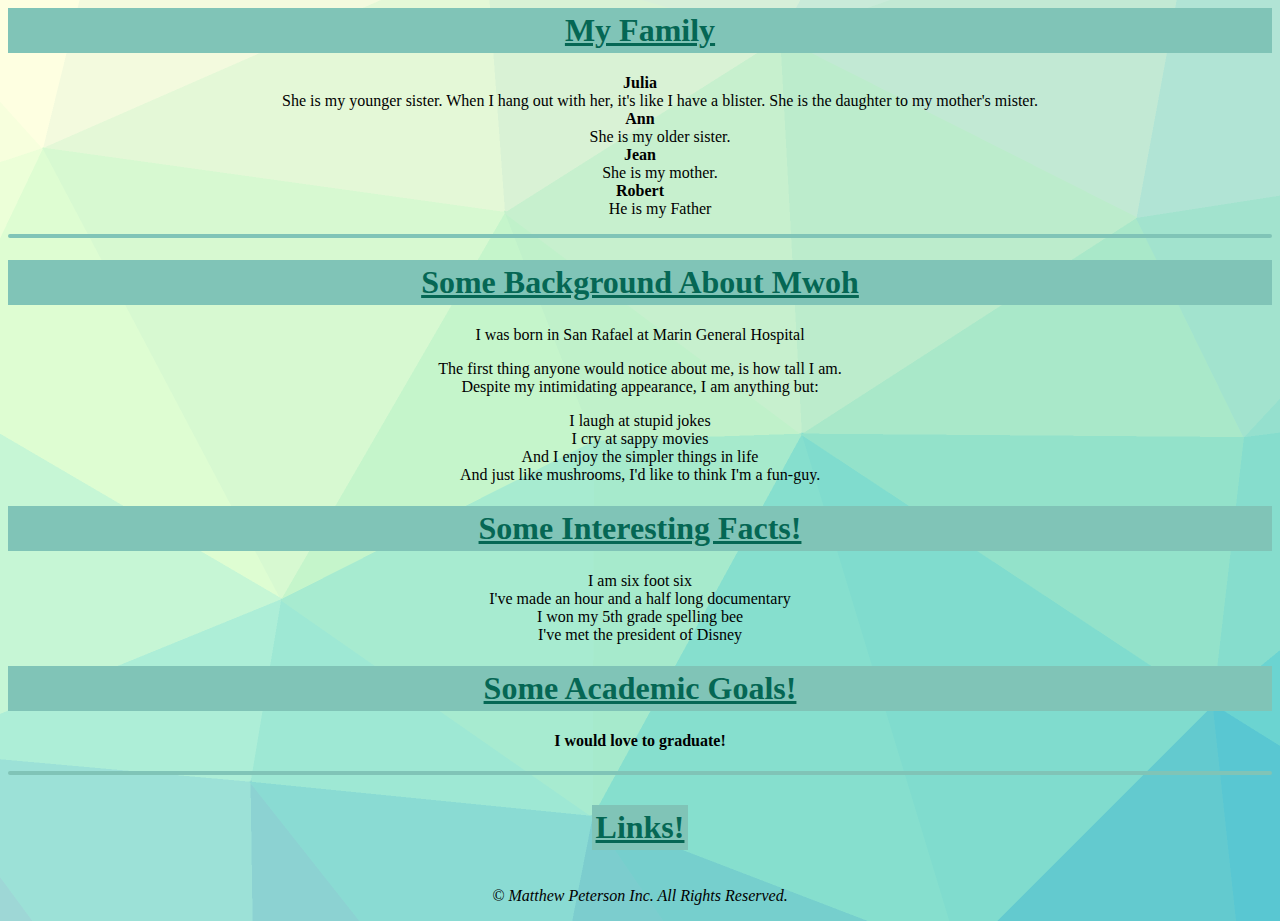
<file: background.html>
<html>

<head>
    <title>My Background</title>
    <link rel="stylesheet" href="./styles/styles.css">
    <script src="./scripts/script.js"></script>
    <style>
        body {
            background-image: url("0d9b24189f42fb3f2563ef854b41ab0f.png");
            background-repeat: repeat-x;
        }

    </style>
    <style>
        .dropdown {
            position: right;
            display: inline-block;
            text-align: center;

        }

        .dropdown-content {
            display: none;
            position: absolute;
            background-color: #80C4B7;
            min-width: 160px;
            box-shadow: 0px 8px 16px 0px rgba(0, 0, 0, 0.2);
            padding: 12px 16px;
            z-index: 1;
        }

        .dropdown:hover .dropdown-content {
            display: block;
            text-decoration: underline;
        }

    </style>
</head>

<body>
    <H1><u>My Family</u></H1>
    <dl>
        <dt><b>Julia</b></dt>
        <dd>She is my younger sister. When I hang out with her, it's like I have a blister. She is the daughter to my mother's mister.</dd>
        <dt><b>Ann</b></dt>
        <dd>She is my older sister.</dd>
        <dt><b>Jean</b></dt>
        <dd>She is my mother.</dd>
        <dt><b>Robert</b></dt>
        <dd>He is my Father</dd>
    </dl>

    <hr>

    <h1><u>Some Background About Mwoh</u></h1>

    <p>I was born in San Rafael at Marin General Hospital</p>
    <P>The first thing anyone would notice about me, is how tall I am. <br>Despite my intimidating appearance, I am anything but:</P>
    <p>I laugh at stupid jokes <br>I cry at sappy movies<br>And I enjoy the simpler things in life<br>And just like mushrooms, I'd like to think I'm a fun-guy.</p>
    <H1><u>Some Interesting Facts!</u></H1>
    <p>I am six foot six<br>I've made an hour and a half long documentary<br>I won my 5th grade spelling bee<br>I've met the president of Disney<br></p>
    <H1><u>Some Academic Goals!</u></H1>
    <h4>I would love to graduate!</h4>

    <hr>

    <center>
        <div class="dropdown">

            <h1><u><span>Links!</span></u></h1>
            <div class="dropdown-content">
                <p><a href="index.html">Home Page!</a></p>
                <p><a href="background.html">My Background!</a></p>
                <p><a href="interests.html">My Interests!</a></p>
                <p><a href="favorites.html">My Favorite Stuff!</a></p>
                <p><a href="schedule.html">My Schedule!</a></p>
                <p><a href="my_youtube.html">My Youtube!</a></p>
            </div>
        </div>
    </center>

<p><i>© Matthew Peterson Inc. All Rights Reserved.</i></p>
</body>

</html>
</file>
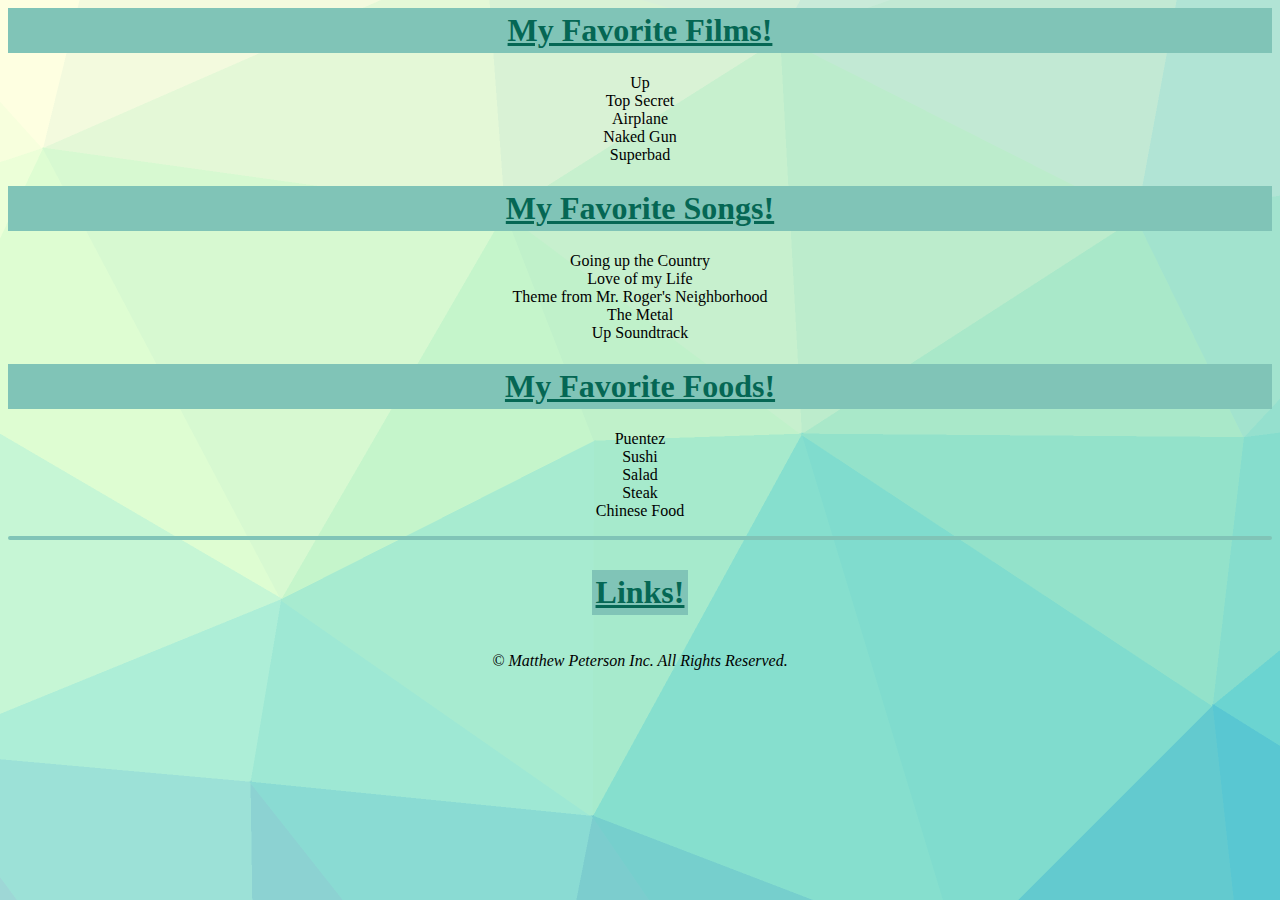
<file: favorites.html>
<html>

<head>
    <title>My Favorites</title>
    <link rel="stylesheet" href="./styles/styles.css">
    <script src="./scripts/script.js"></script>
    <style>
        body {
            background-image: url("0d9b24189f42fb3f2563ef854b41ab0f.png");
            background-repeat: repeat-x;
        }

    </style>
    <style>
        .dropdown {
            position: right;
            display: inline-block;
            text-align: center;

        }

        .dropdown-content {
            display: none;
            position: absolute;
            background-color: #80C4B7;
            min-width: 160px;
            box-shadow: 0px 8px 16px 0px rgba(0, 0, 0, 0.2);
            padding: 12px 16px;
            z-index: 1;
        }

        .dropdown:hover .dropdown-content {
            display: block;
            text-decoration: underline;
        }

    </style>
</head>

<body>
    <H1><u>My Favorite Films!</u></H1>

    <p>Up<br>Top Secret<br>Airplane<br>Naked Gun<br>Superbad</p>

    <H1><u>My Favorite Songs!</u></H1>
    <p>Going up the Country<br>Love of my Life<br>Theme from Mr. Roger's Neighborhood<br>The Metal<br>Up Soundtrack</p>

    <H1><u>My Favorite Foods!</u></H1>
    <p>Puentez<br>Sushi<br>Salad<br>Steak<br>Chinese Food</p>

    <hr>

    <center>
        <div class="dropdown">

            <h1><u><span>Links!</span></u></h1>
            <div class="dropdown-content">
                <p><a href="index.html">Home Page!</a></p>
                <p><a href="background.html">My Background!</a></p>
                <p><a href="interests.html">My Interests!</a></p>
                <p><a href="favorites.html">My Favorite Stuff!</a></p>
                <p><a href="schedule.html">My Schedule!</a></p>
                <p><a href="my_youtube.html">My Youtube!</a></p>
            </div>
        </div>
    </center>

<p><i>© Matthew Peterson Inc. All Rights Reserved.</i></p>

</body>

</html>
</file>
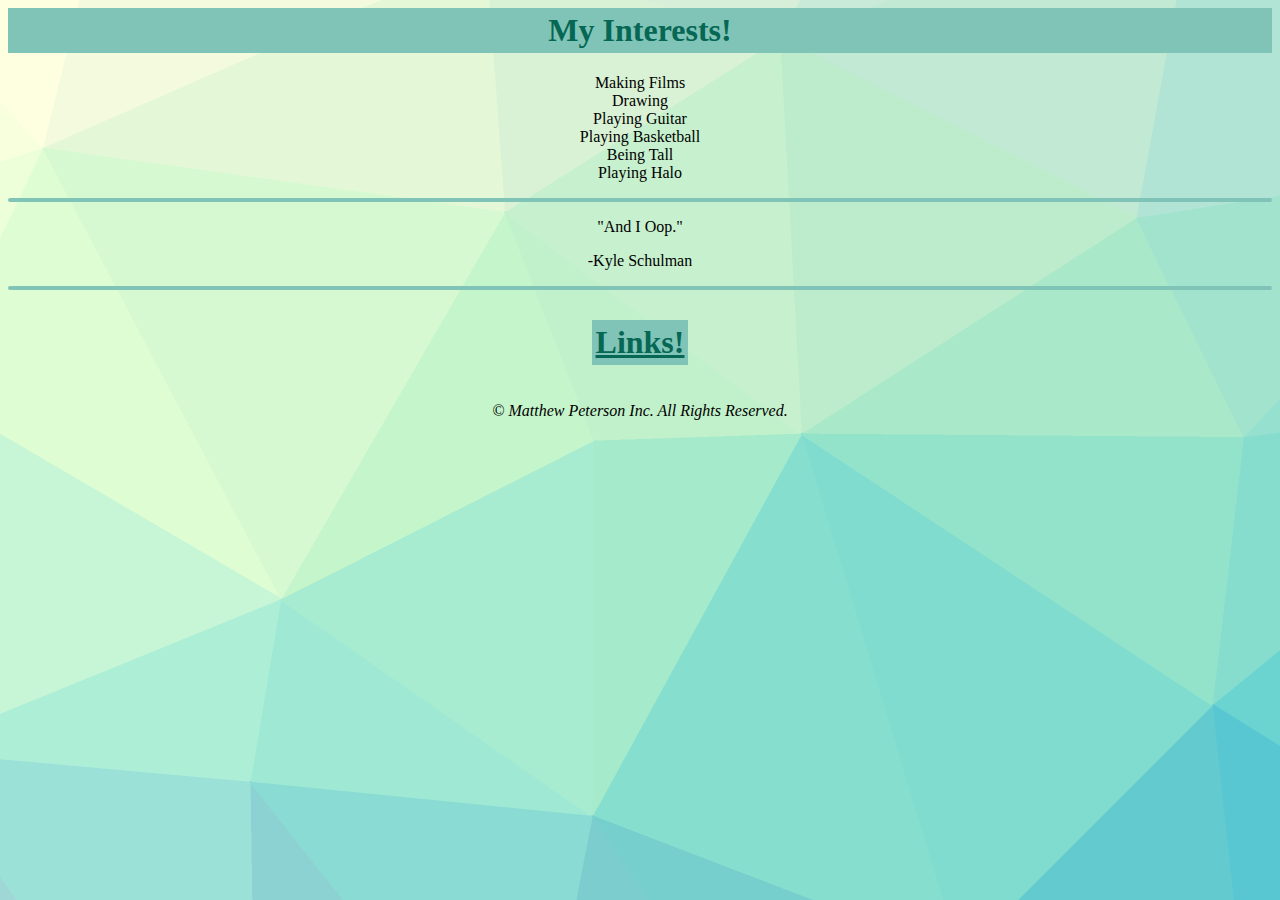
<file: interests.html>
<html>

<head>
    <title>My Interests</title>
    <link rel="stylesheet" href="./styles/styles.css">
    <script src="./scripts/script.js"></script>
    <style>
        body {
            background-image: url("0d9b24189f42fb3f2563ef854b41ab0f.png");
            background-repeat: repeat-x;
        }

    </style>
    <style>
        .dropdown {
            position: right;
            display: inline-block;
            text-align: center;

        }

        .dropdown-content {
            display: none;
            position: absolute;
            background-color: #80C4B7;
            min-width: 160px;
            box-shadow: 0px 8px 16px 0px rgba(0, 0, 0, 0.2);
            padding: 12px 16px;
            z-index: 1;
        }

        .dropdown:hover .dropdown-content {
            display: block;
            text-decoration: underline;
        }

    </style>
</head>

<body>
    <H1>My Interests!</H1>
    <p>Making Films<br>Drawing<br>Playing Guitar<br>Playing Basketball<br>Being Tall<br>Playing Halo</p>

    <hr>

    <p>"And I Oop."</p>
    <p>-Kyle Schulman</p>

    <hr>

    <center>
        <div class="dropdown">

            <h1><u><span>Links!</span></u></h1>
            <div class="dropdown-content">
                <p><a href="index.html">Home Page!</a></p>
                <p><a href="background.html">My Background!</a></p>
                <p><a href="interests.html">My Interests!</a></p>
                <p><a href="favorites.html">My Favorite Stuff!</a></p>
                <p><a href="schedule.html">My Schedule!</a></p>
                <p><a href="my_youtube.html">My Youtube!</a></p>
            </div>
        </div>
    </center>

<p><i>© Matthew Peterson Inc. All Rights Reserved.</i></p>

</body>

</html>
</file>
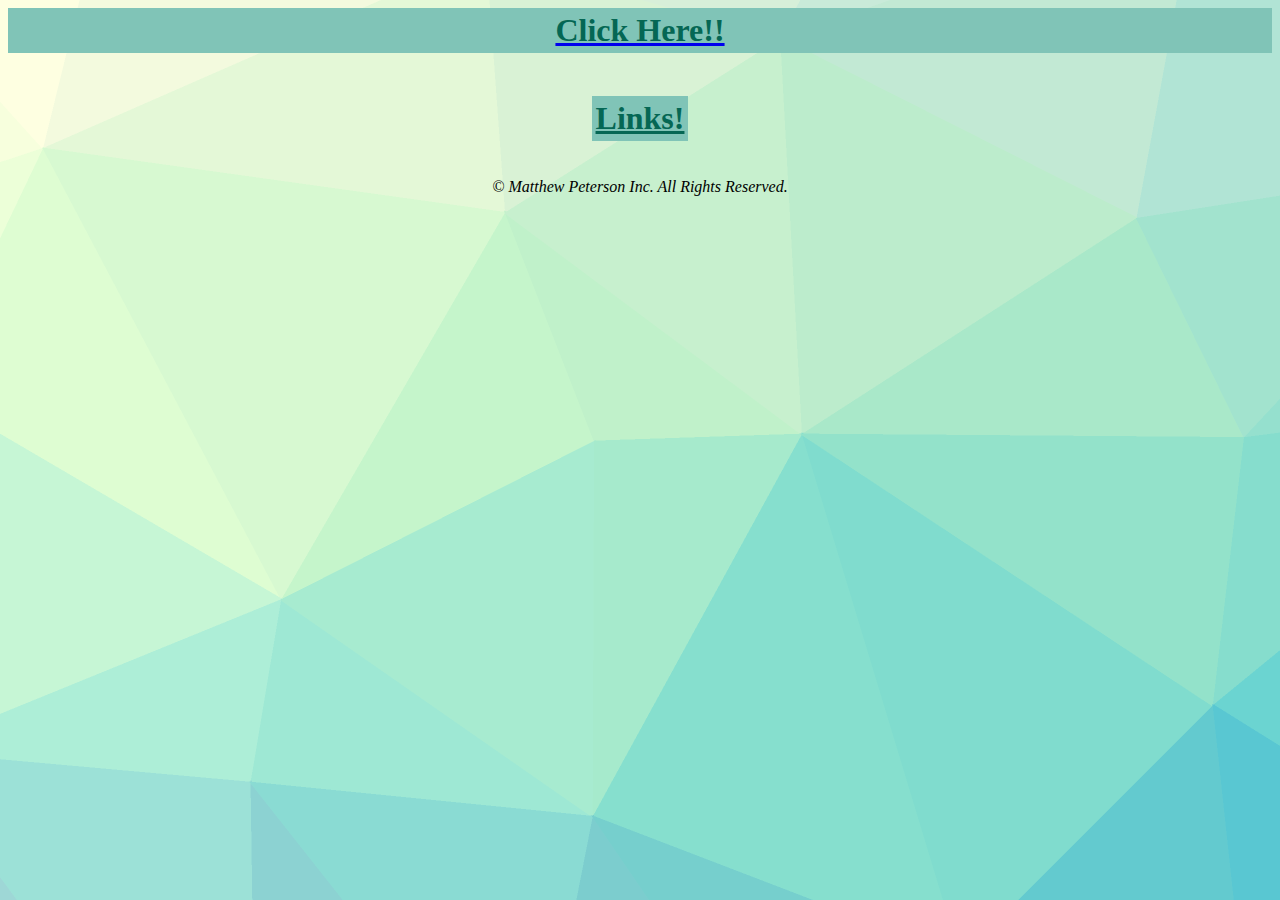
<file: my_youtube.html>
<html>

<head>
    <title>My Youtube!</title>
    <link rel="stylesheet" href="./styles/styles.css" />
    <script src="./scripts/script.js"></script>
    <style>
        body {
            background-image: url("0d9b24189f42fb3f2563ef854b41ab0f.png");
            background-repeat: repeat-x;
        }

    </style>
    <style>
        .dropdown {
            position: right;
            display: inline-block;
            text-align: center;

        }

        .dropdown-content {
            display: none;
            position: absolute;
            background-color: #80C4B7;
            min-width: 160px;
            box-shadow: 0px 8px 16px 0px rgba(0, 0, 0, 0.2);
            padding: 12px 16px;
            z-index: 1;
        }

        .dropdown:hover .dropdown-content {
            display: block;
            text-decoration: underline;
        }

    </style>

</head>

<body>
    <a href="https://www.youtube.com/channel/UCUVIzMvmFDjmqWsP2jVCfKA">
        <h1>Click Here!!</h1>
    </a>

    <center>
        <div class="dropdown">

            <h1><u><span>Links!</span></u></h1>
            <div class="dropdown-content">
                <p><a href="index.html">Home Page!</a></p>
                <p><a href="background.html">My Background!</a></p>
                <p><a href="interests.html">My Interests!</a></p>
                <p><a href="favorites.html">My Favorite Stuff!</a></p>
                <p><a href="schedule.html">My Schedule!</a></p>
                <p><a href="my_youtube.html">My Youtube!</a></p>
            </div>
        </div>
    </center>

<p><i>© Matthew Peterson Inc. All Rights Reserved.</i></p>

</body>

</html>
</file>
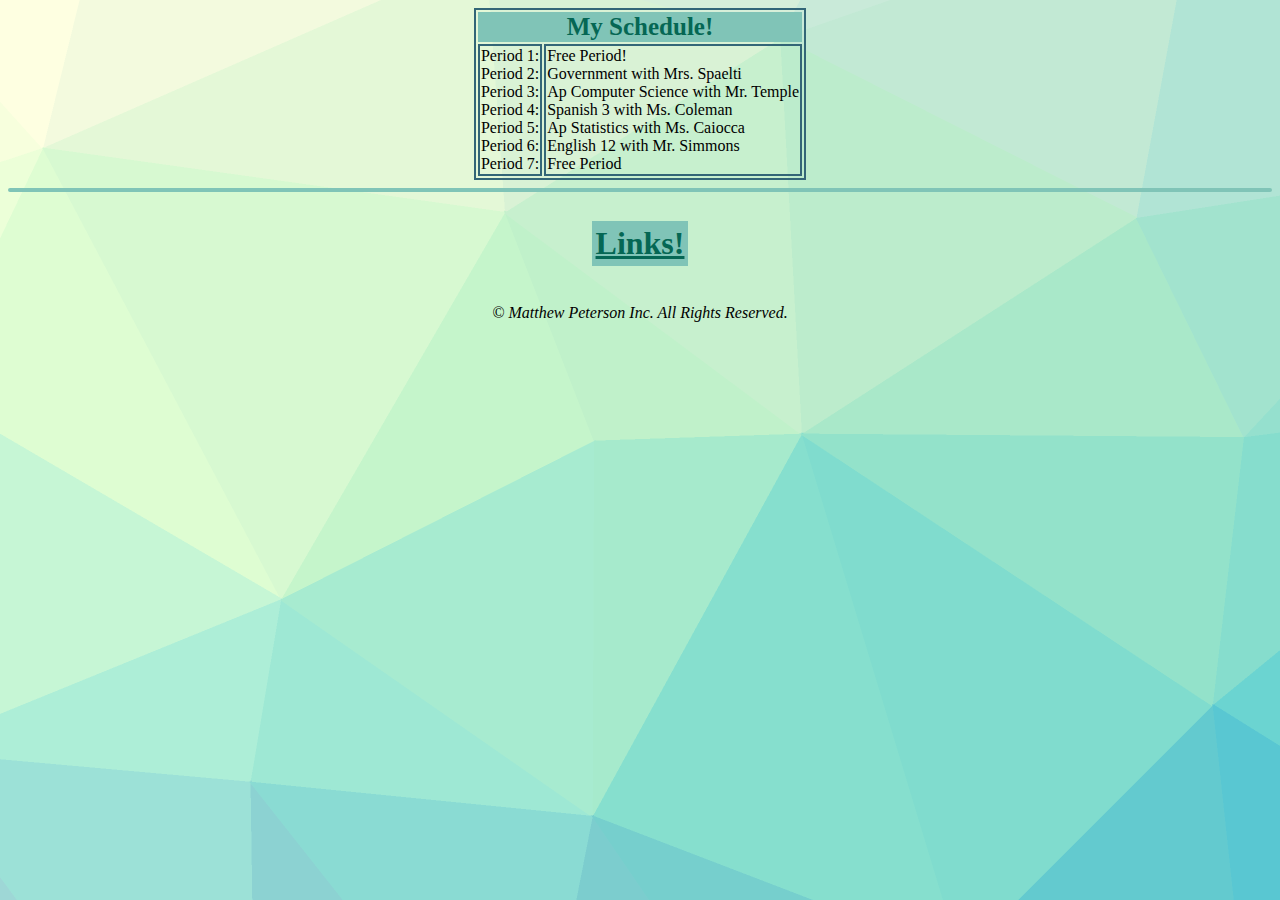
<file: schedule.html>
<html>

<head>
    <title>My Schedule!</title>
    <link rel="stylesheet" href="./styles/styles.css">
    <script src="./scripts/script.js"></script>
    <style>
        body {
            background-image: url("0d9b24189f42fb3f2563ef854b41ab0f.png");
            background-repeat: repeat-x;
        }
    </style>
    <style>
        .dropdown {
            position: right;
            display: inline-block;
            text-align: center;

        }

        .dropdown-content {
            display: none;
            position: absolute;
            background-color: #80C4B7;
            min-width: 160px;
            box-shadow: 0px 8px 16px 0px rgba(0, 0, 0, 0.2);
            padding: 12px 16px;
            z-index: 1;
        }

        .dropdown:hover .dropdown-content {
            display: block;
            text-decoration: underline;
        }

    </style>
</head>

<body>

    <table align = "center">
        <thead>
            <tr>
                <th colspan="2">My Schedule!</th>
            </tr>
        </thead>
        <tbody>
            <tr>
                <td>Period 1:<br>Period 2:<br>Period 3:<br>Period 4:<br>Period 5:<br>Period 6:<br>Period 7:</td>
                <td>Free Period!<br>Government with Mrs. Spaelti<br>Ap Computer Science with Mr. Temple<br>Spanish 3 with Ms. Coleman<br>Ap Statistics with Ms. Caiocca<br>English 12 with Mr. Simmons<br>Free Period
                </td>
            </tr>
        </tbody>
    </table>


    <hr>

<center>
    <div class="dropdown">

        <h1><u><span>Links!</span></u></h1>
        <div class="dropdown-content">
            <p><a href="index.html">Home Page!</a></p>
            <p><a href="background.html">My Background!</a></p>
            <p><a href="interests.html">My Interests!</a></p>
            <p><a href="favorites.html">My Favorite Stuff!</a></p>
            <p><a href="schedule.html">My Schedule!</a></p>
            <p><a href="my_youtube.html">My Youtube!</a></p>
        </div>
    </div>
</center>

<p><i>© Matthew Peterson Inc. All Rights Reserved.</i></p>

</body>

</html>
</file>
<file: styles/styles.css>
body {

}


}
div {
    text-align: center;
}

br {
    display: block;
    margin: 1px;
}

p {
    color: black;
    text-align: center;
}

hr {
    color: black;
    text-align: center;
    border: 2px solid #80C4B7;
  border-radius: 12px;
}

h4 {
    color: black;
    text-align: center;
}

dd {
    color: black;
    text-align: center;
}

dt {

    color: black;
    text-align: center;
}
li {
    text-align: center;
}

h2 {
    text-align: center;
}

table,
td {
    border: 2px solid #367;


}

thead,
tfoot {
    background-color: #80C4B7;
    color: #056754;
    font-size: 25
}


span:hover{
  text-decoration: underline;
  color:crimson;
}

a:hover{
  text-decoration: underline;
  color:crimson;
}

img{
border-radius: 50%;
  transition: width 2s, border-radius 2s, height 2s, transform 10s;
}

img:hover{
    width: 250px;
    height: 300px;
    border-radius: 5%;
    transform: rotateY(1080deg);
}

h1 {
    color: #056754;
    border: 4px solid #80C4B7;
    text-align: center;
    background-color: #80C4B7;
    font-family: "Times New Roman";

}

banner {

}
</file>
